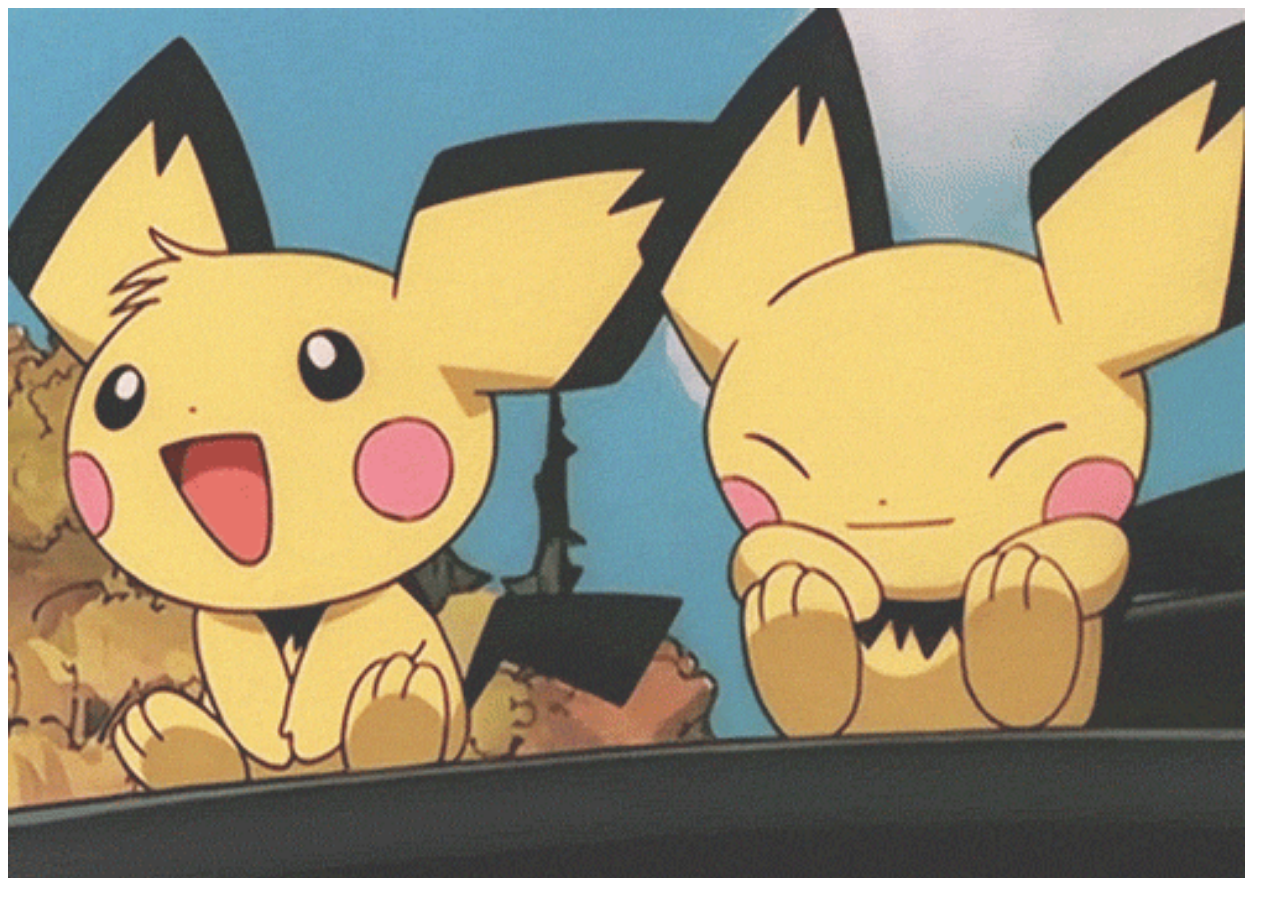
<file: index.html>
<!DOCTYPE html>
<html>
<head>
	<meta charset="UTF-8">
	<title>Animation Intensifies</title>
	<script src="https://ajax.googleapis.com/ajax/libs/jquery/3.3.1/jquery.min.js"></script>
	<script type="text/javascript" src="jeje.js"></script>
	<link rel="stylesheet" type="text/css" href="ksks.css">
</head>
<body>
	<div id="foto"></div>
</body>
</html>
</file>
<file: ksks.css>
html, body {
	width: 100%;
	height: 100%;
}

@-moz-keyframes spin2win {
	from {
		-moz-transform: rotateY(0deg);
	}
	to {
		-moz-transform: rotateY(359deg);
	}
}

@keyframes spin2win {
	from { 
		-webkit-transform: rotateY(0deg);
		transform: rotateY(0deg);
	}
	to { 
		-webkit-transform: rotateY(359deg);
		transform: rotateY(359deg);
	}
}


#foto {
	width: 50%;
	height: 50%;
	background-size: cover;
	background-image: url("./pichus.gif");
	background-repeat: no-repeat;
	animation: spin2win 2s infinite linear;
	-moz-animation: spin2win 2s infinite linear ;

}
</file>
